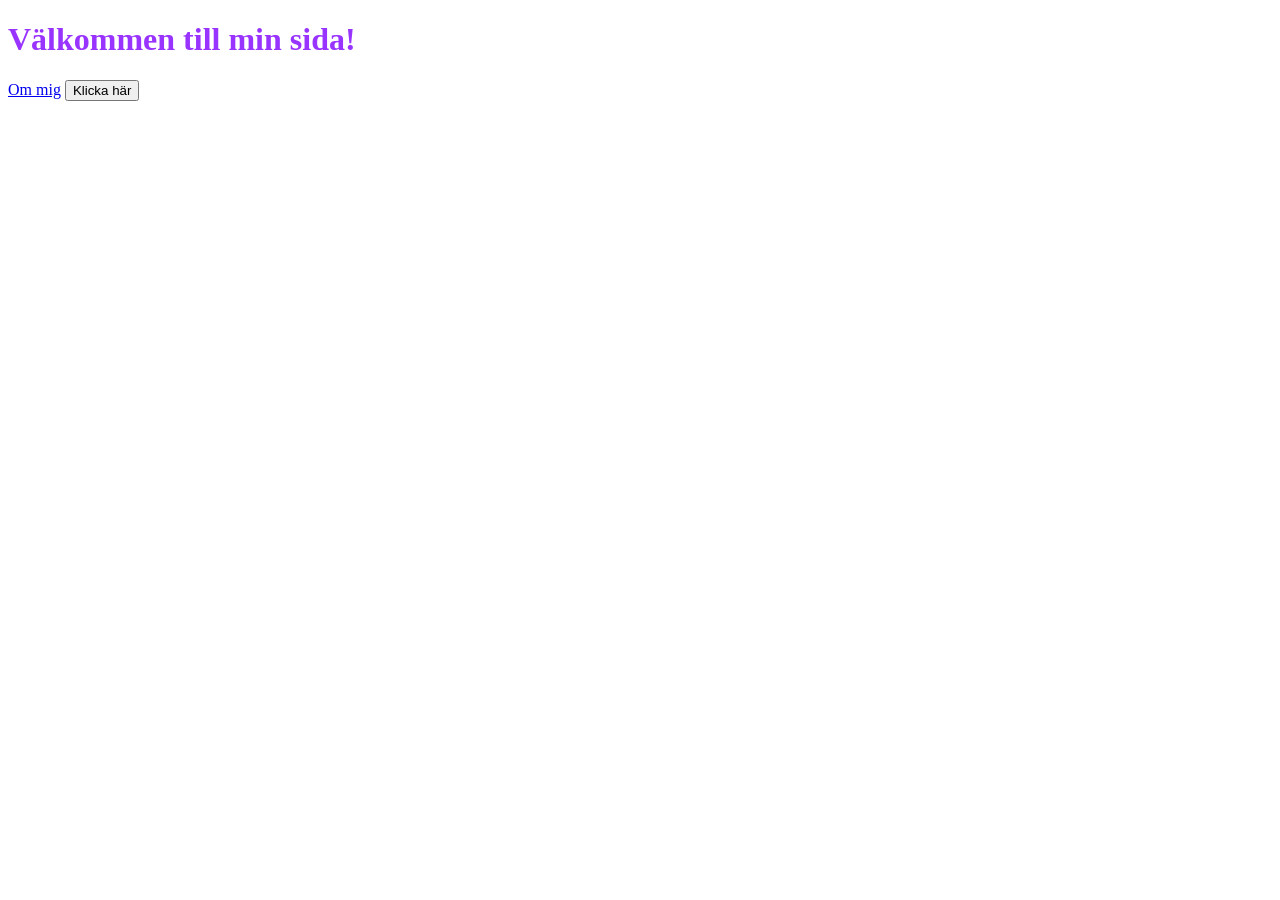
<file: nodejs-http-server-example/frontend/index.html>
<!DOCTYPE html>
<html lang="en">
<head>
  <meta charset="UTF-8">
  <meta http-equiv="X-UA-Compatible" content="IE=edge">
  <meta name="viewport" content="width=device-width, initial-scale=1.0">
  <link rel="stylesheet" href="style.css">
  <title>Document</title>
</head>
<body>
  <h1>Välkommen till min sida!</h1>
  <a href="about.html">Om mig</a>

  <button id="buttonElem">Klicka här</button>
  <ul id="insults"></ul>

  <script src="index.js"></script>
</body>
</html>
</file>
<file: nodejs-http-server-example/frontend/style.css>
h1 {
  color: #93f;
}
</file>
